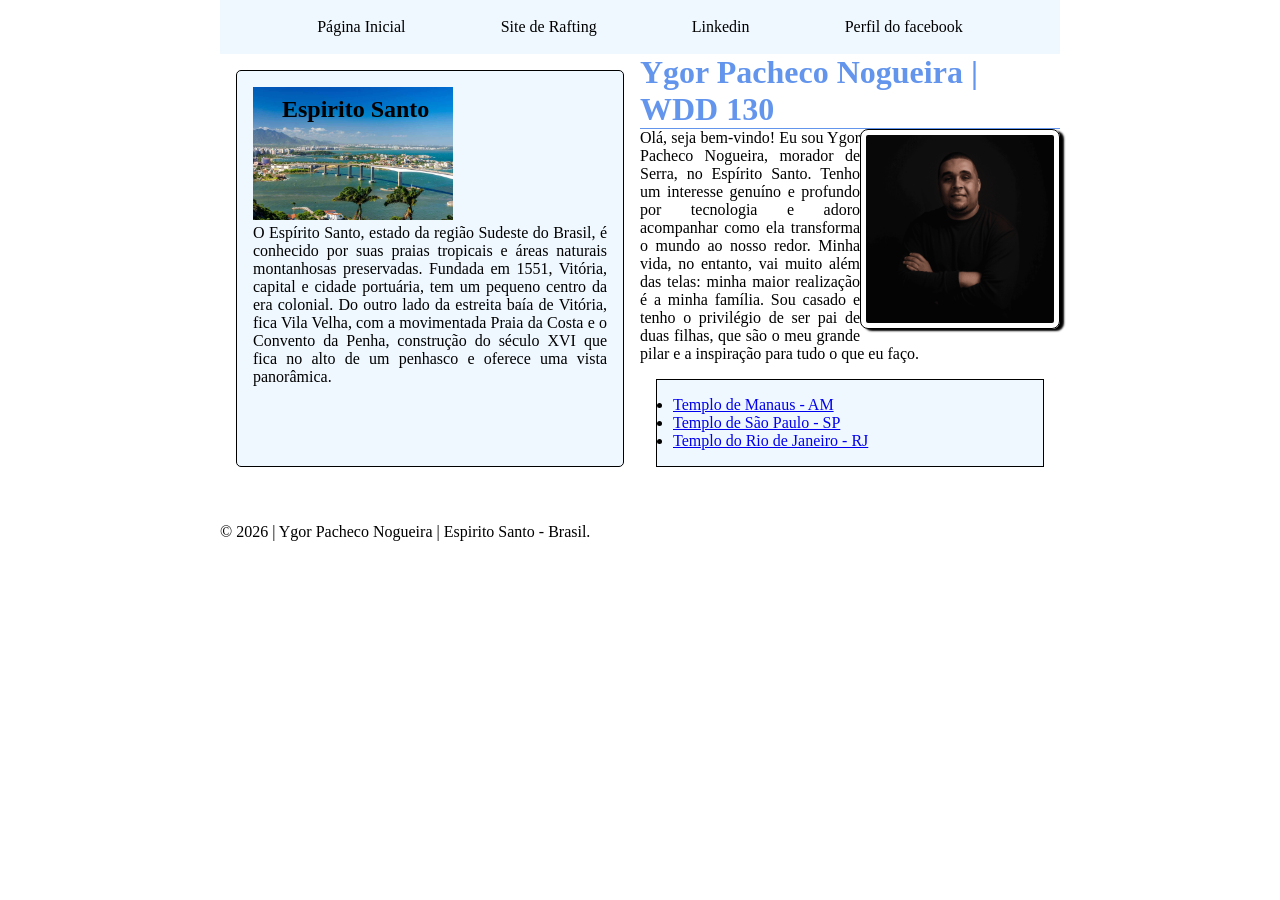
<file: index.html>
<!DOCTYPE html>
<html lang="pt-br">

<head>
  <meta charset="UTF-8">
  <meta name="viewport" content="width=device-width, initial-scale=1.0">
  <title>Ygor Pacheco Nogueira | WDD 130</title>
  <meta name="description" content="Esta é a página inicial de portifólio do meu curso de desenvolvimento de software na BYU">
  <meta name="author" content="Ygor Pacheco Nogueira">

  <link rel="stylesheet" href="./estilos/estilos.css">
</head>

<body>
  <header>
    <nav>
      <a href="#">Página Inicial</a>
      <a href="wwr/">Site de Rafting</a>
      <a href="https://www.linkedin.com/in/ygor-pacheco-nogueira-15082020b/">Linkedin</a>
      <a href="https://facebook.com">Perfil do facebook</a>
    </nav>
  </header>
  <div class="grid">
    <main>
      <h1>Ygor Pacheco Nogueira | WDD 130</h1>
      <div>
        <img src="imagens/perfil.png" alt="Minha foto de perfil" width="200">
        <p>
          Olá, seja bem-vindo! Eu sou Ygor Pacheco Nogueira, morador de Serra, no Espírito Santo. Tenho um interesse genuíno
          e
          profundo por tecnologia e adoro acompanhar como ela transforma o mundo ao nosso redor. Minha vida, no entanto, vai
          muito
          além das telas: minha maior realização é a minha família. Sou casado e tenho o privilégio de ser pai de duas
          filhas, que
          são o meu grande pilar e a inspiração para tudo o que eu faço.
    
        </p>
      </div>
      <ul class="caixa">
        <li><a href="https://www.churchofjesuschrist.org/temples/details/manaus-brazil-temple?lang=por"
            target="_blank">Templo de Manaus - AM</a></li>
        <li><a href="https://www.churchofjesuschrist.org/temples/details/sao-paulo-brazil-temple?lang=por"
            target="_blank">Templo de São Paulo - SP</a></li>
        <li><a href="https://www.churchofjesuschrist.org/temples/details/rio-de-janeiro-brazil-temple?lang=por"
            target="_blank">Templo do Rio de Janeiro - RJ</a></li>
      </ul>
    </main>
    <aside class="caixa">
      <h2>Espirito Santo</h2>
      <img src="./imagens/estado_do_espirito_santo.jpg"
        alt="Imagem da capital do estado do espirito santo, exibindo a terceira ponte e uma parte da cidade.">
      <p>O Espírito Santo, estado da região Sudeste do Brasil, é conhecido por suas praias tropicais e áreas naturais
        montanhosas
        preservadas. Fundada em 1551, Vitória, capital e cidade portuária, tem um pequeno centro da era colonial. Do outro
        lado
        da estreita baía de Vitória, fica Vila Velha, com a movimentada Praia da Costa e o Convento da Penha, construção do
        século XVI que fica no alto de um penhasco e oferece uma vista panorâmica.</p>
    </aside>
  </div>
  <footer>
    <p>&copy; 2026 | Ygor Pacheco Nogueira | Espirito Santo - Brasil.</p>
  </footer>
</body>

</html>
</file>
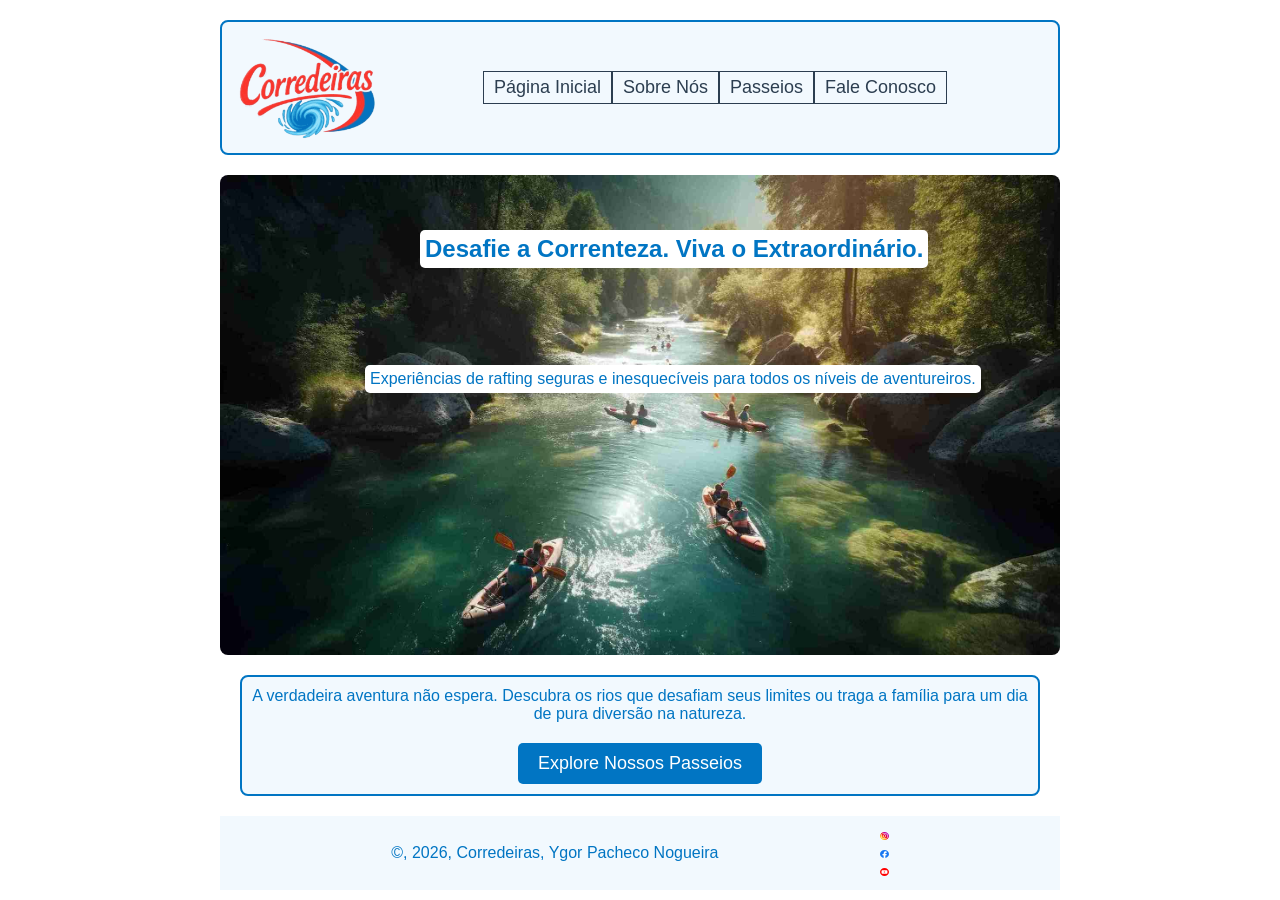
<file: wwr/index.html>
<!DOCTYPE html>
<html lang="pt-br">
<head>
  <meta charset="UTF-8">
  <meta name="viewport" content="width=device-width, initial-scale=1.0">
  <title>Página Inicial | Corredeiras</title>

  <link rel="stylesheet" href="estilos/rafting.css">
</head>
<body>
  <header>
    <img src="imagens/logo.png" alt="Imagem mostrando a logo da empresa corredeiras">
    <nav class="menu">
      <a href="index.html">Página Inicial</a>
      <a href="sobre.html">Sobre Nós</a>
      <a href="passeios.html">Passeios</a>
      <a href="contato.html">Fale Conosco</a>
    </nav>
  </header>

  <main>
    <div class="hero">
      <img src="imagens/heroinicial.jpg" alt="Imagem exibe uma pessoa dentro do bote praticando rafiting">
      <h2 class="hero-title">Desafie a Correnteza. Viva o Extraordinário.</h2>
      <p class="hero-subtitle">Experiências de rafting seguras e inesquecíveis para todos os níveis de aventureiros.</p>
    </div>

    <section class="calltoaction">
      <p>A verdadeira aventura não espera. Descubra os rios que desafiam seus limites ou traga a família para um dia de pura diversão na natureza.</p>
      <a href="passeios.html">Explore Nossos Passeios</a>
    </section>
  </main>
  

  <footer>
    <p>&copy;, 2026, Corredeiras, Ygor Pacheco Nogueira</p>
    <nav class="socialmedia">
      <a href="https://instagram.com"><img src="imagens/instagram.svg" alt="Imagem exibe a logo da rede social Instagram"></a>
      <a href="https://facebook.com"><img src="imagens/facebook.svg" alt="Imagem exibe a logo da rede social Facebook"></a>
      <a href="https://youtube.com"><img src="imagens/youtube.svg" alt="Imagem exibe a logo da rede social Youtube"></a>
    </nav>
  </footer>
</body>
</html>
</file>
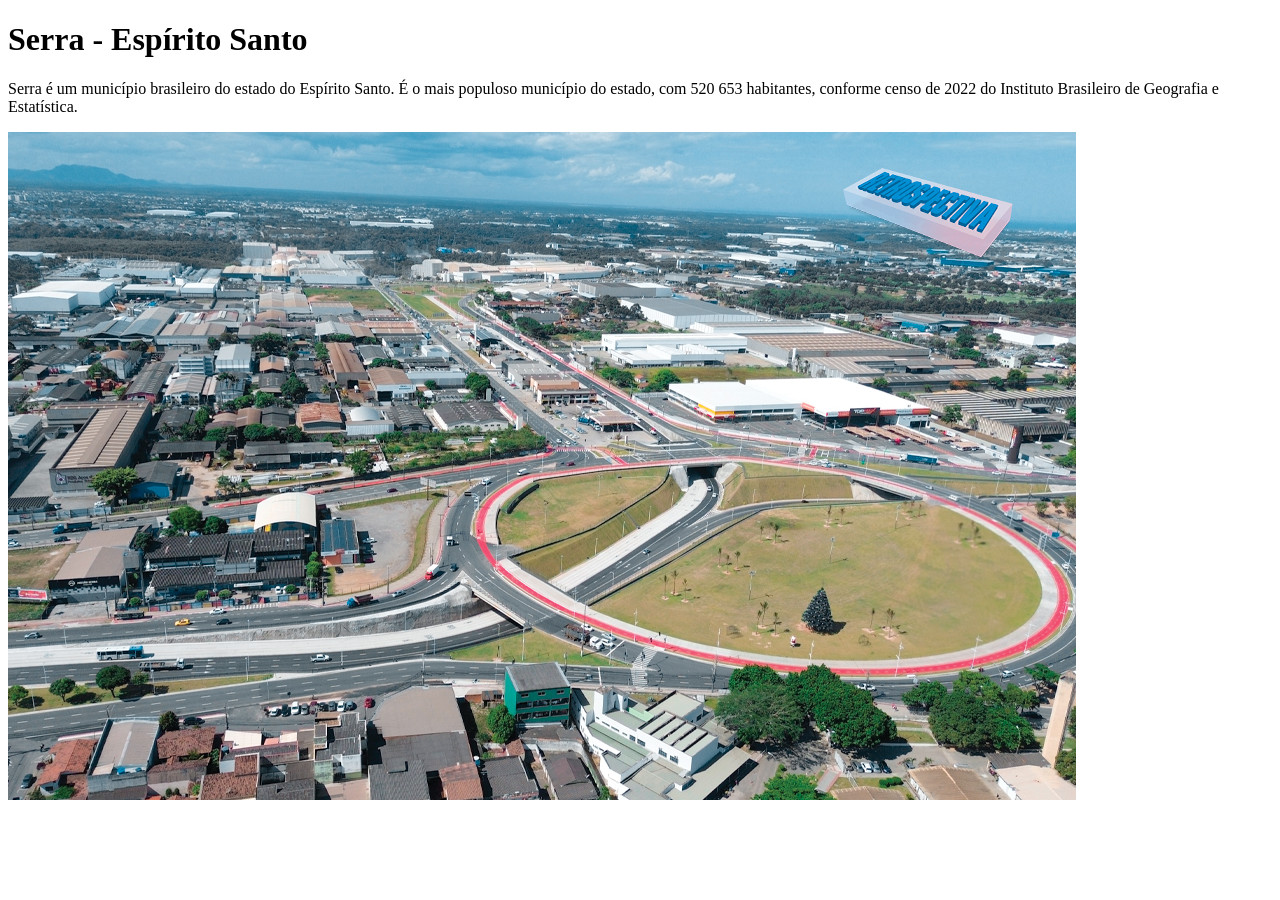
<file: semana01/cidade-favorita.html>
<!DOCTYPE html>
<html lang="pt-br">

<head>
  <meta charset="UTF-8">
  <meta name="viewport" content="width=device-width, initial-scale=1.0">
  <title>Cidade Favorita</title>
</head>

<body>
  <h1>Serra - Espírito Santo</h1>
  <p>Serra é um município brasileiro do estado do Espírito Santo. É o mais populoso município do estado, com 520 653
    habitantes, conforme censo de 2022 do Instituto Brasileiro de Geografia e Estatística.</p>
  <img src="imagens/serra.jpg" alt="Imagem mostrando uma parte da serra de cima">
</body>

</html>
</file>
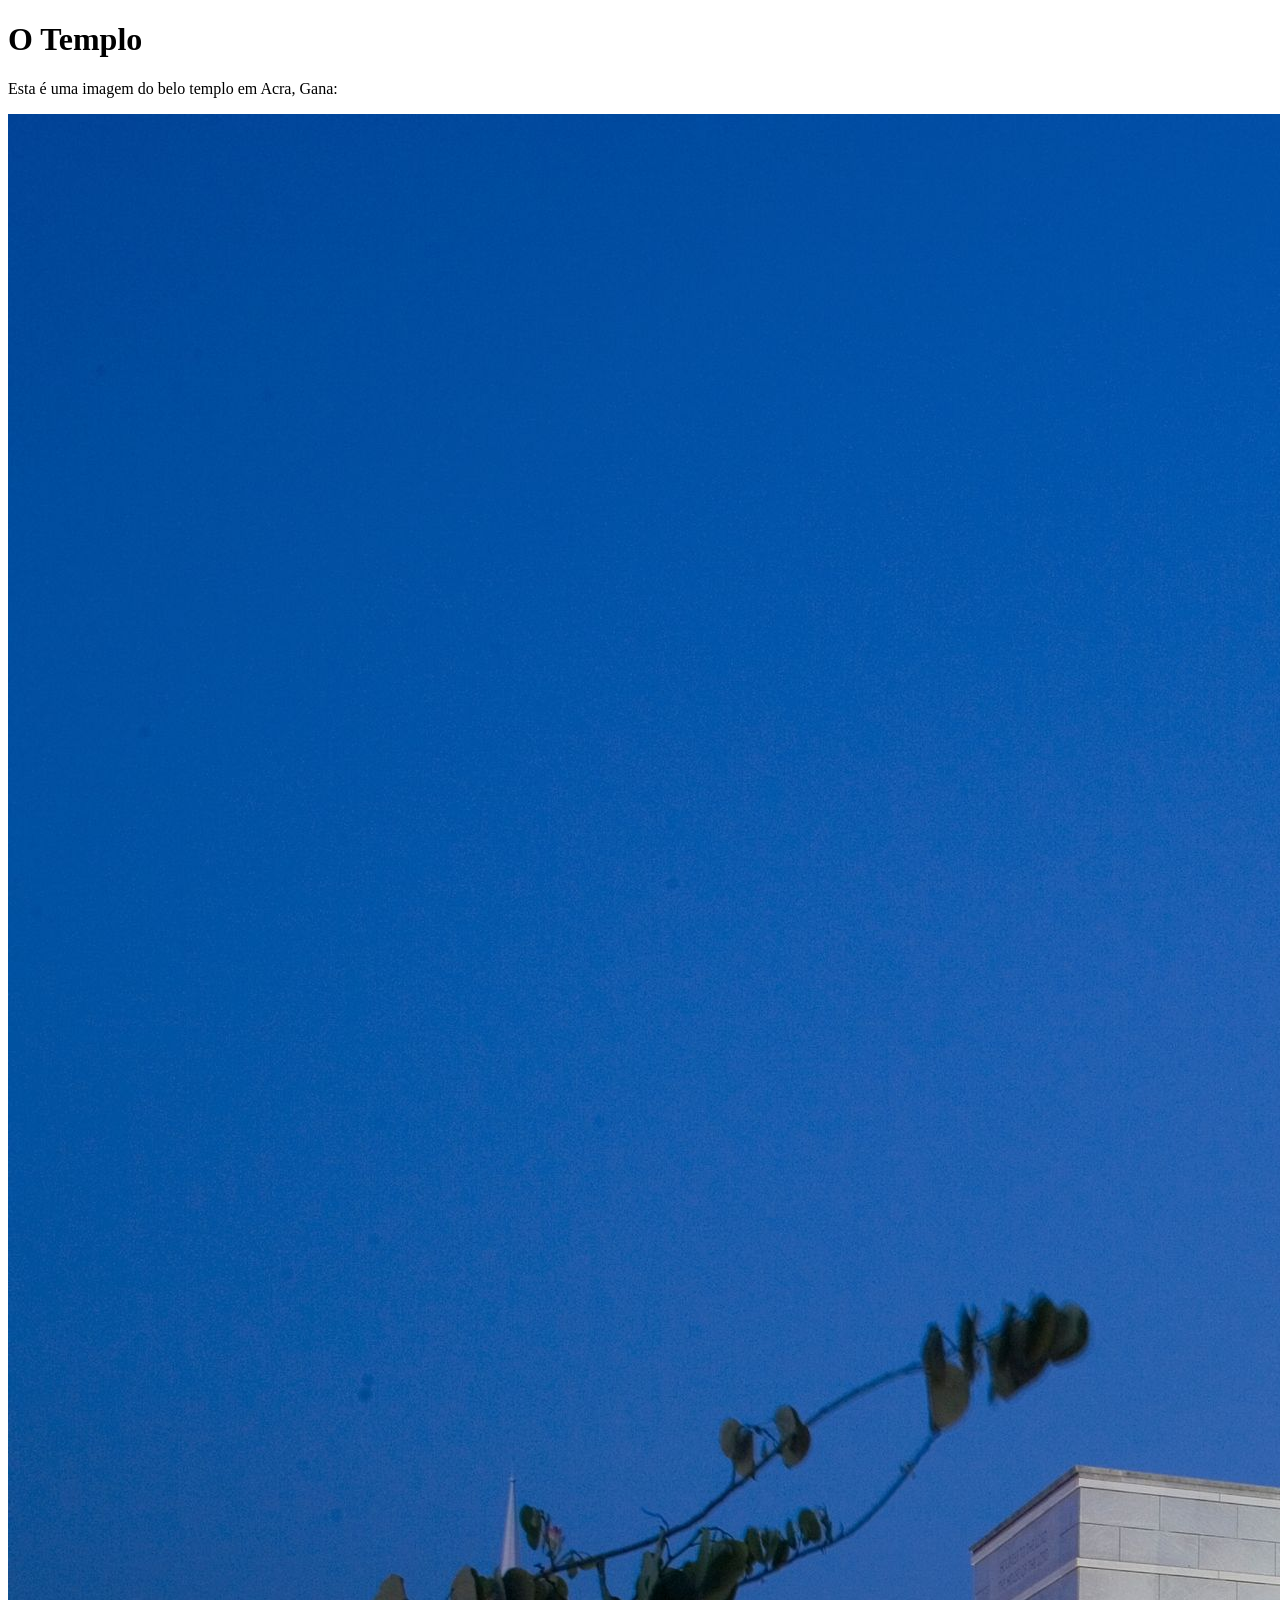
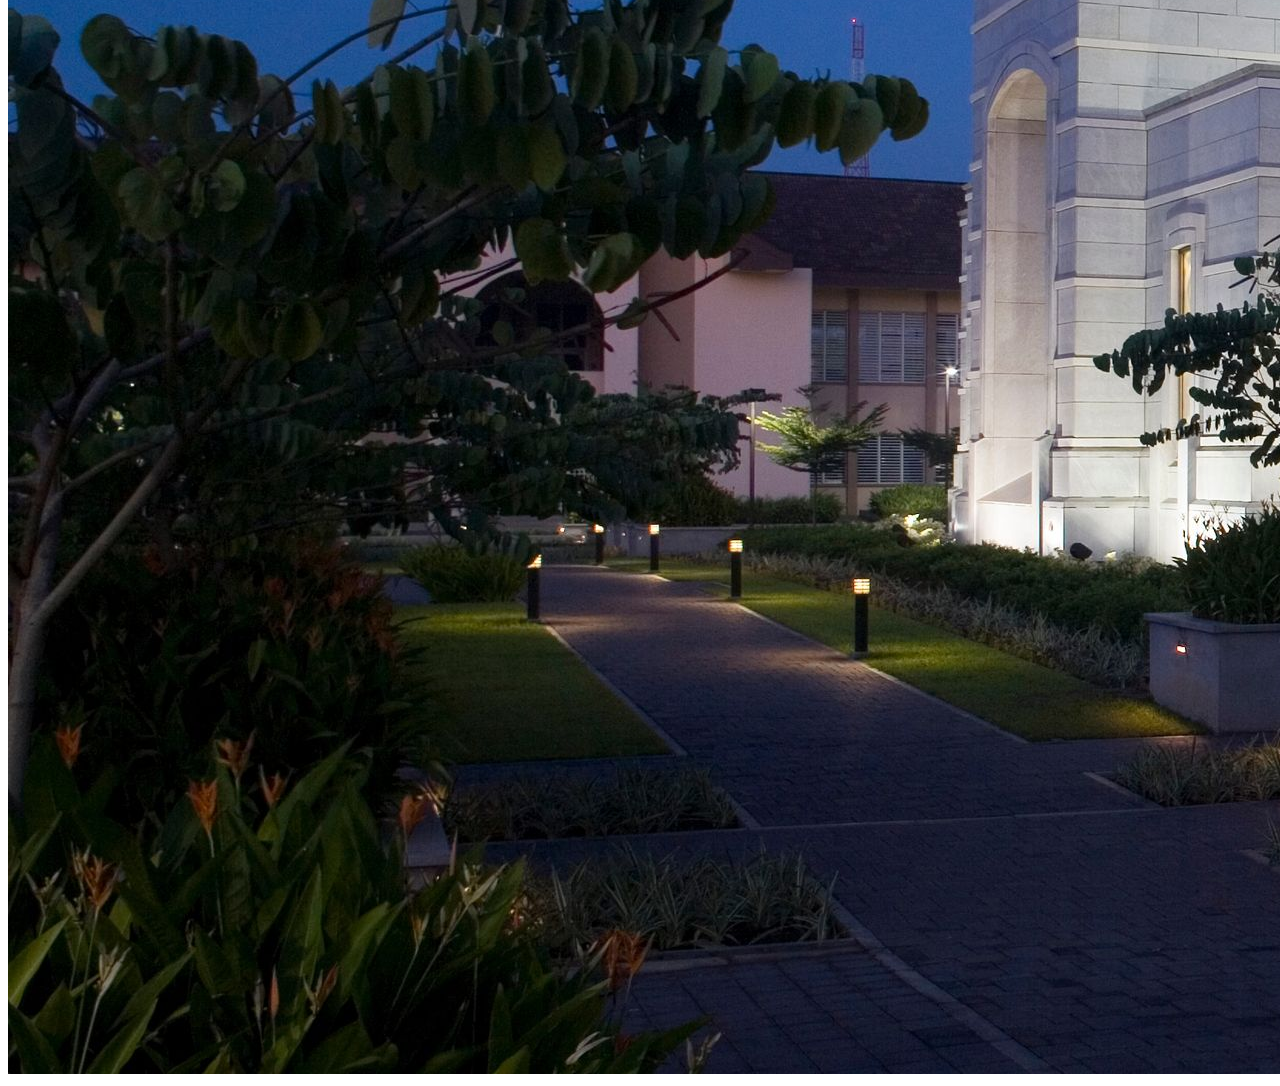
<file: semana01/imagens.html>
<!DOCTYPE html>
<html lang="pt-br">
<head>
    <meta charset="UTF-8">
    <meta name="viewport" content="width=device-width, initial-scale=1.0">
    <title>Imagem do Templo</title>
</head>
<body>
    <h1>O Templo</h1>
    <p>Esta é uma imagem do belo templo em Acra, Gana:</p>
    <img src="imagens/templo-largo.jpeg" alt="O Templo de Acra, Gana">
    
</body>
</html>
</file>
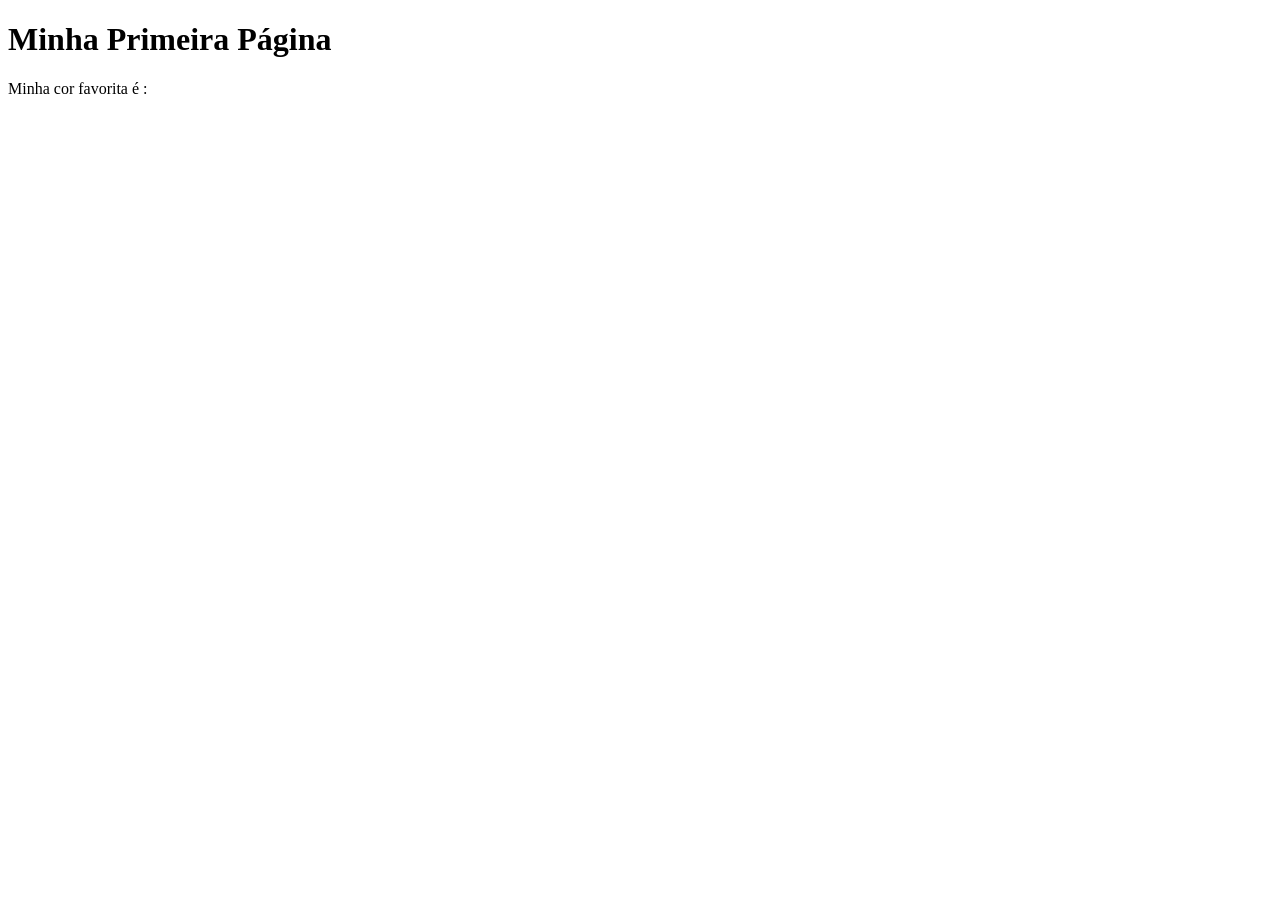
<file: semana01/primeira-pagina.html>
<!DOCTYPE html>
<html lang="pt-br">
<head>
    <meta charset="UTF-8">
    <meta name="viewport" content="width=device-width, initial-scale=1.0">
    <title>Minha Primeira Página</title>
</head>
<body>
    <h1>Minha Primeira Página</h1>
    <p>Minha cor favorita é : </p>
</body>
</html>
</file>
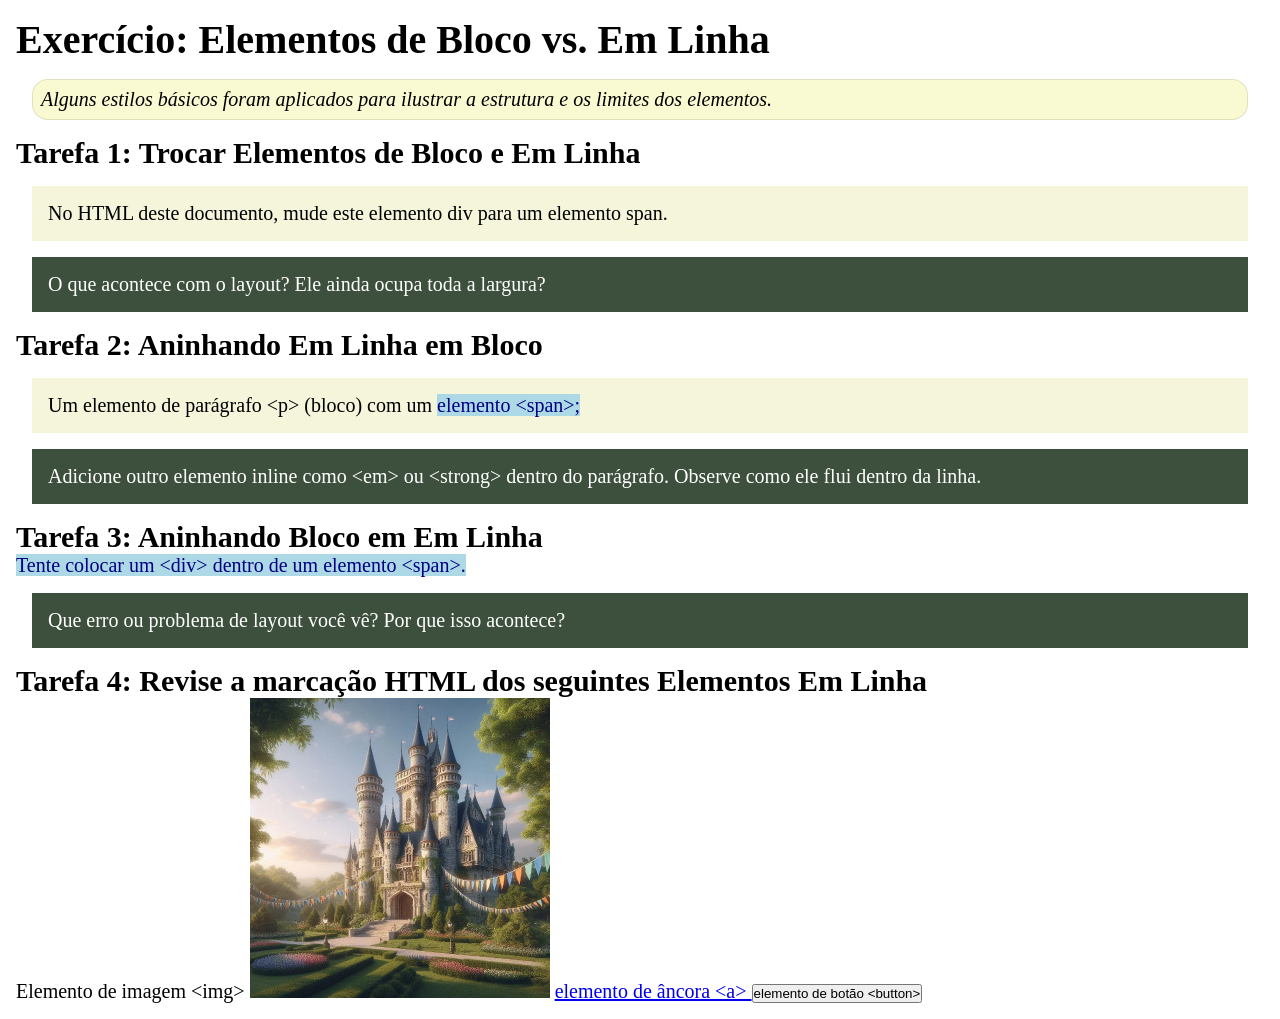
<file: semana02/bloco-vs-inline.html>
<!DOCTYPE html>
<html lang="pt-br">

<head>
    <meta charset="UTF-8">
    <meta name="viewport" content="width=device-width, initial-scale=1.0">
    <title>Exercício: Elementos de Bloco vs. Inline</title>
    <link rel="stylesheet" href="estilos/bloco-vs-inline.css">
</head>

<body>
    <main>
        <h1>Exercício: Elementos de Bloco vs. Em Linha</h1>
        <p class="note">Alguns estilos básicos foram aplicados para ilustrar a estrutura e os limites dos elementos.</p>

        <h2>Tarefa 1: Trocar Elementos de Bloco e Em Linha</h2>
        <div>No HTML deste documento, mude este elemento div para um elemento span.</div>

        <p class="question">O que acontece com o layout? Ele ainda ocupa toda a largura?</p>

        <h2>Tarefa 2: Aninhando Em Linha em Bloco</h2>
        <p>Um elemento de parágrafo &lt;p&gt; (bloco) com um <span>elemento &lt;span&gt;;</span></p>
        <p class="question">Adicione outro elemento inline como &lt;em&gt; ou &lt;strong&gt; dentro do parágrafo.
            Observe como ele flui dentro da linha.</p>

        <h2>Tarefa 3: Aninhando Bloco em Em Linha</h2>
        <span>Tente colocar um &lt;div&gt; dentro de um elemento &lt;span&gt;.</span>
        <p class="question">Que erro ou problema de layout você vê? Por que isso acontece?</p>


        <h2>Tarefa 4: Revise a marcação HTML dos seguintes Elementos Em Linha</h2>
        Elemento de imagem &lt;img&gt;
        <img src="imagens/castelo.webp" alt="imagem (imagens estão em linha)" width="300" height="300">
        <a href="https://churchofjesuschrist.org">elemento de âncora &lt;a&gt; </a>
        <button type="button">elemento de botão &lt;button&gt;</button>
    </main>
</body>

</html>
</file>
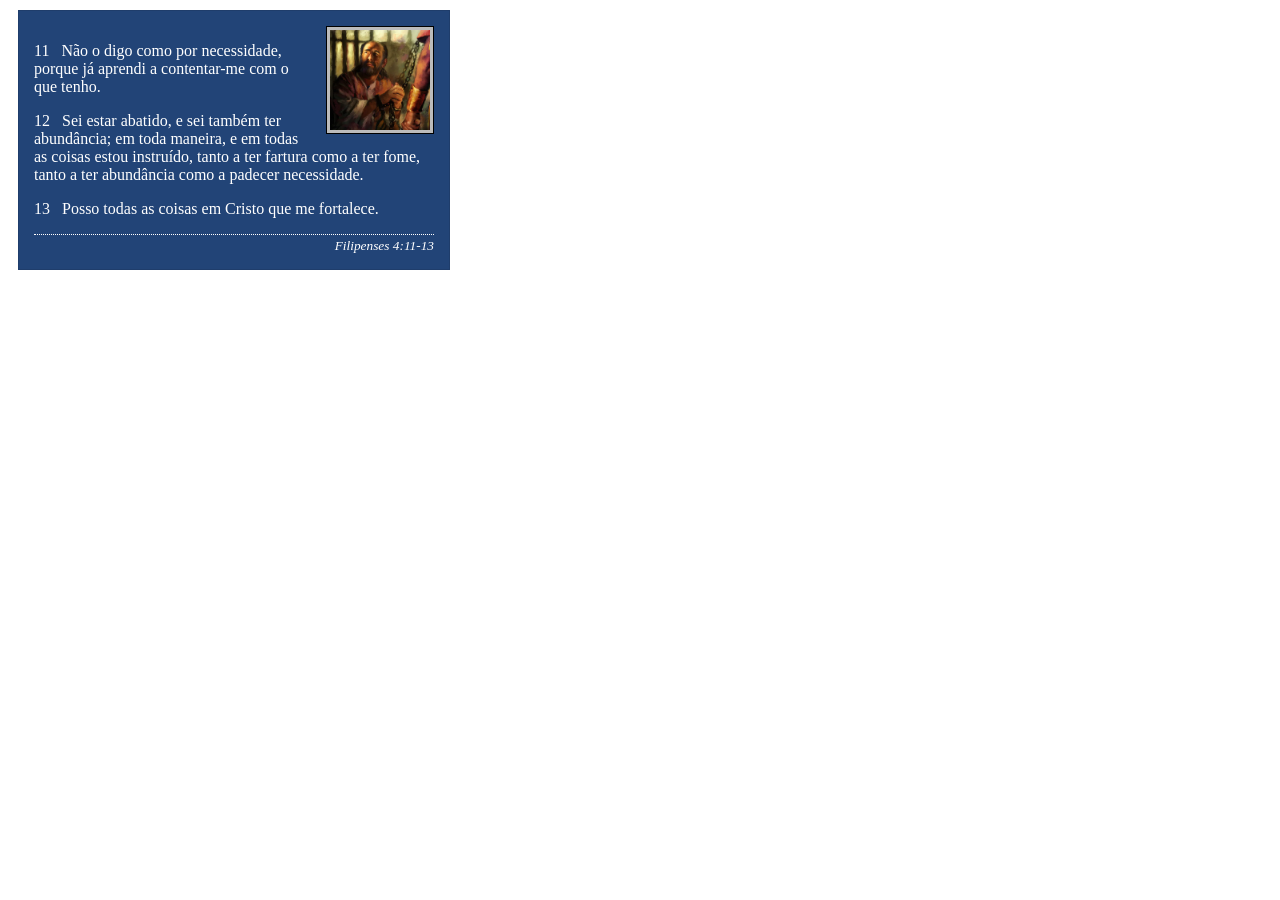
<file: semana02/box-model-solucao.html>
<!DOCTYPE html>
<html lang="pt-br">

<head>
    <meta charset="UTF-8">
    <meta name="viewport" content="width=device-width, initial-scale=1.0">
    <title>Atividade de Box Model</title>
    <link rel="stylesheet" href="estilos/box-model-solucao.css">
</head>

<body>
    <main>
        <div class="callout">
            <img src="imagens/apostolo-paulo-preso.webp" alt="Apóstolo Paulo - Preso em Roma" width="200" height="200">
            <blockquote>
                <p>11 &nbsp; Não o digo como por necessidade, porque já aprendi a contentar-me com o que tenho.</p>
                <p>12 &nbsp; Sei estar abatido, e sei também ter abundância; em toda maneira, e em todas as coisas estou
                    instruído, tanto a ter fartura como a ter fome, tanto a ter abundância como a padecer necessidade.
                </p>
                <p>13 &nbsp; Posso todas as coisas em Cristo que me fortalece.</p>
            </blockquote>
            <cite>Filipenses 4:11-13</cite>
        </div>
    </main>
</body>

</html>
</file>
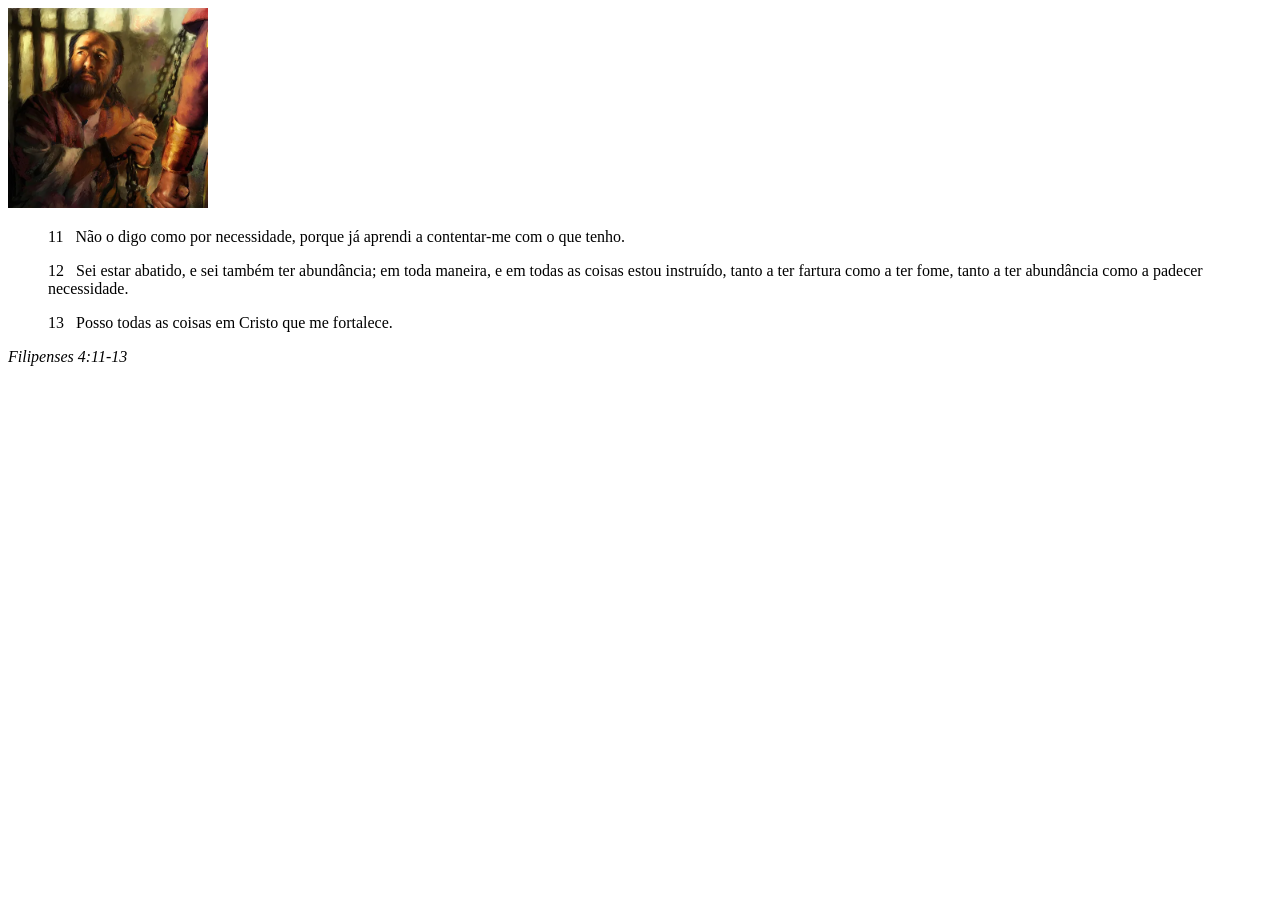
<file: semana02/box-model.html>
<!DOCTYPE html>
<html lang="pt-br">
<head>
    <meta charset="UTF-8">
    <meta name="viewport" content="width=device-width, initial-scale=1.0">
    <title>Atividade de Box Model</title>
</head>
<body>
    <main>
        <div class="callout">
            <img src="imagens/apostolo-paulo-preso.webp" alt="Apóstolo Paulo - Preso em Roma" width="200" height="200">
            <blockquote>
                <p>11 &nbsp; Não o digo como por necessidade, porque já aprendi a contentar-me com o que tenho.</p>
                <p>12 &nbsp; Sei estar abatido, e sei também ter abundância; em toda maneira, e em todas as coisas estou instruído, tanto a ter fartura como a ter fome, tanto a ter abundância como a padecer necessidade.</p>
                <p>13 &nbsp; Posso todas as coisas em Cristo que me fortalece.</p>
            </blockquote>
            <cite>Filipenses 4:11-13</cite>
        </div>
    </main>
</body>
</html>
</file>
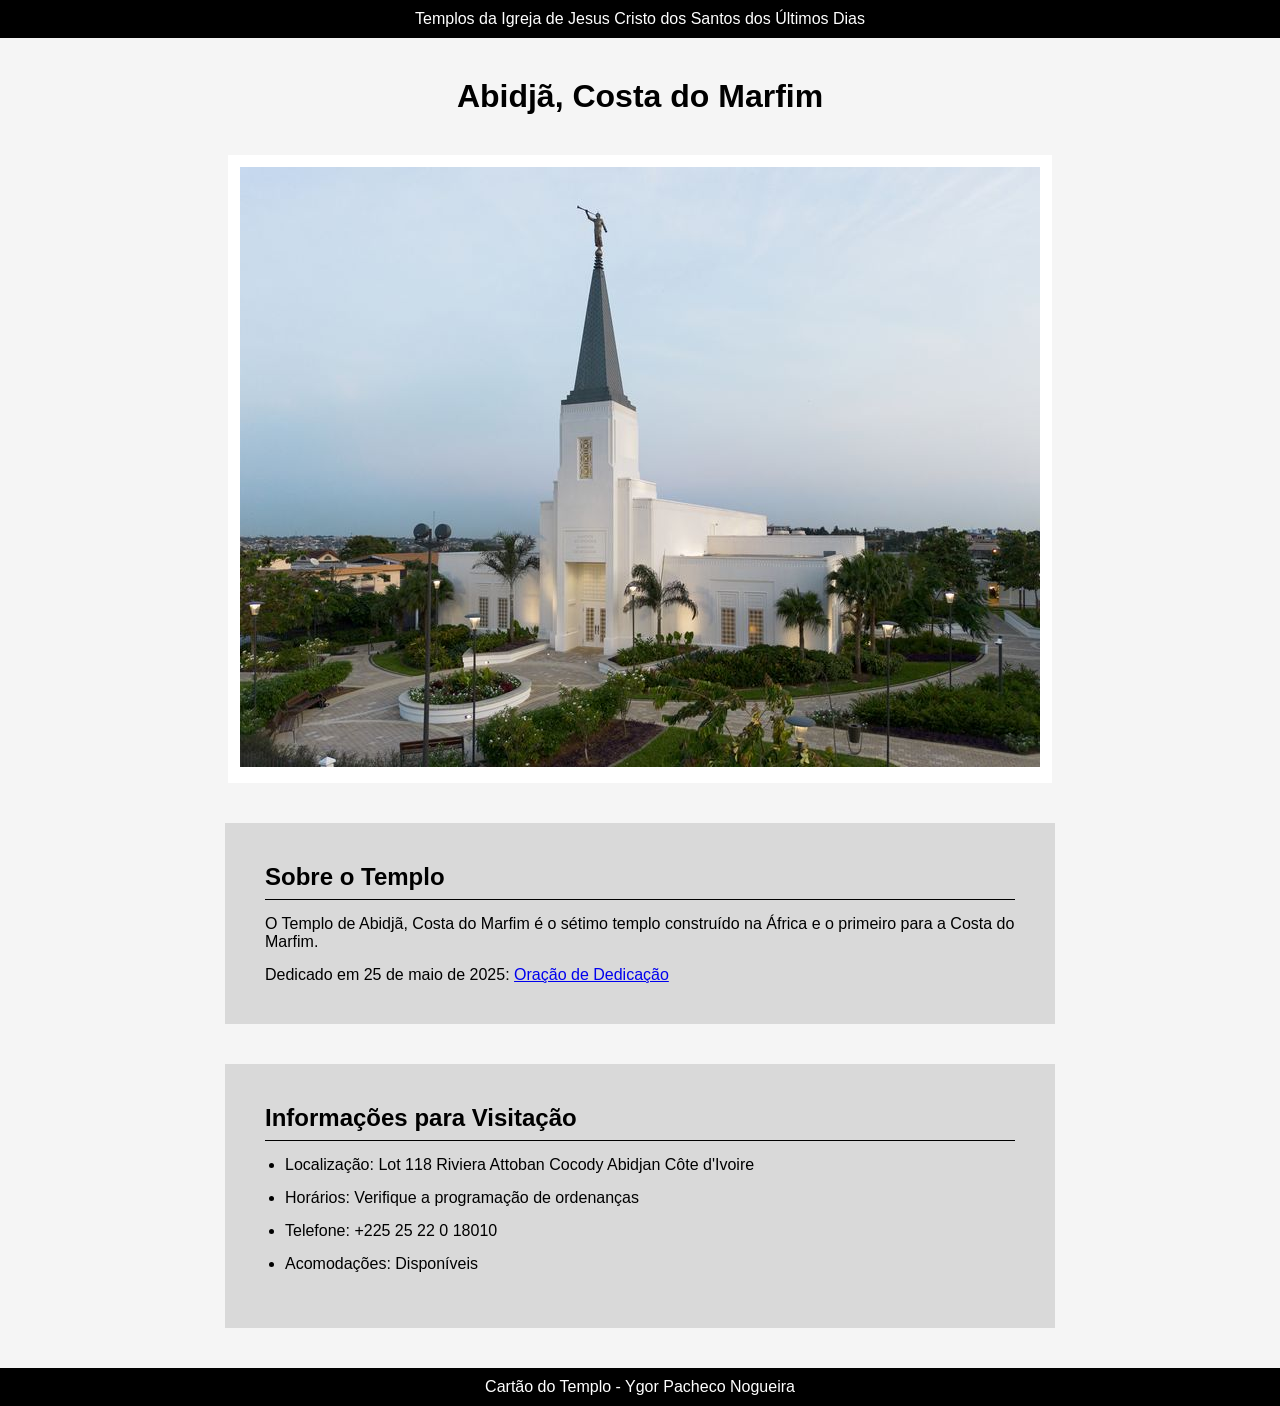
<file: semana02/templo.html>
<!DOCTYPE html>
<html lang="pt-br">

<head>
    <meta charset="UTF-8">
    <meta name="viewport" content="width=device-width, initial-scale=1.0">
    <title>Cartão do Templo - Abidjã, Costa do Marfim</title>

    <link rel="stylesheet" href="./estilos/templo.css">
</head>

<body>
    <header>
        <p>Templos da Igreja de Jesus Cristo dos Santos dos Últimos Dias</p>
    </header>
    <main>
        <h1>Abidjã, Costa do Marfim</h1>
        <picture>
            <img src="imagens/abidja-costa-do-marfim.jpeg" alt="Templo de Abidjã, Costa do Marfim">
        </picture>
        <section>
            <h2>Sobre o Templo</h2>
            <p>O Templo de Abidjã, Costa do Marfim é o sétimo templo construído na África e o primeiro para a Costa do
                Marfim.</p>
            <p>Dedicado em 25 de maio de 2025: <a
                    href="https://www.churchofjesuschrist.org/temples/dedicatory-prayer/abidjan-ivory-coast-temple/2025-05-25?lang=eng"
                    target="_blank" rel="noopener noreferrer">Oração de Dedicação</a></p>
        </section>
        <section>
            <h2>Informações para Visitação</h2>
            <ul>
                <li>Localização: Lot 118 Riviera Attoban Cocody Abidjan Côte d'Ivoire</li>
                <li>Horários: Verifique a programação de ordenanças</li>
                <li>Telefone: +225 25 22 0 18010</li>
                <li>Acomodações: Disponíveis</li>
            </ul>
        </section>
    </main>
    <footer>
        <p>Cartão do Templo - Ygor Pacheco Nogueira</p>
    </footer>
</body>

</html>
</file>
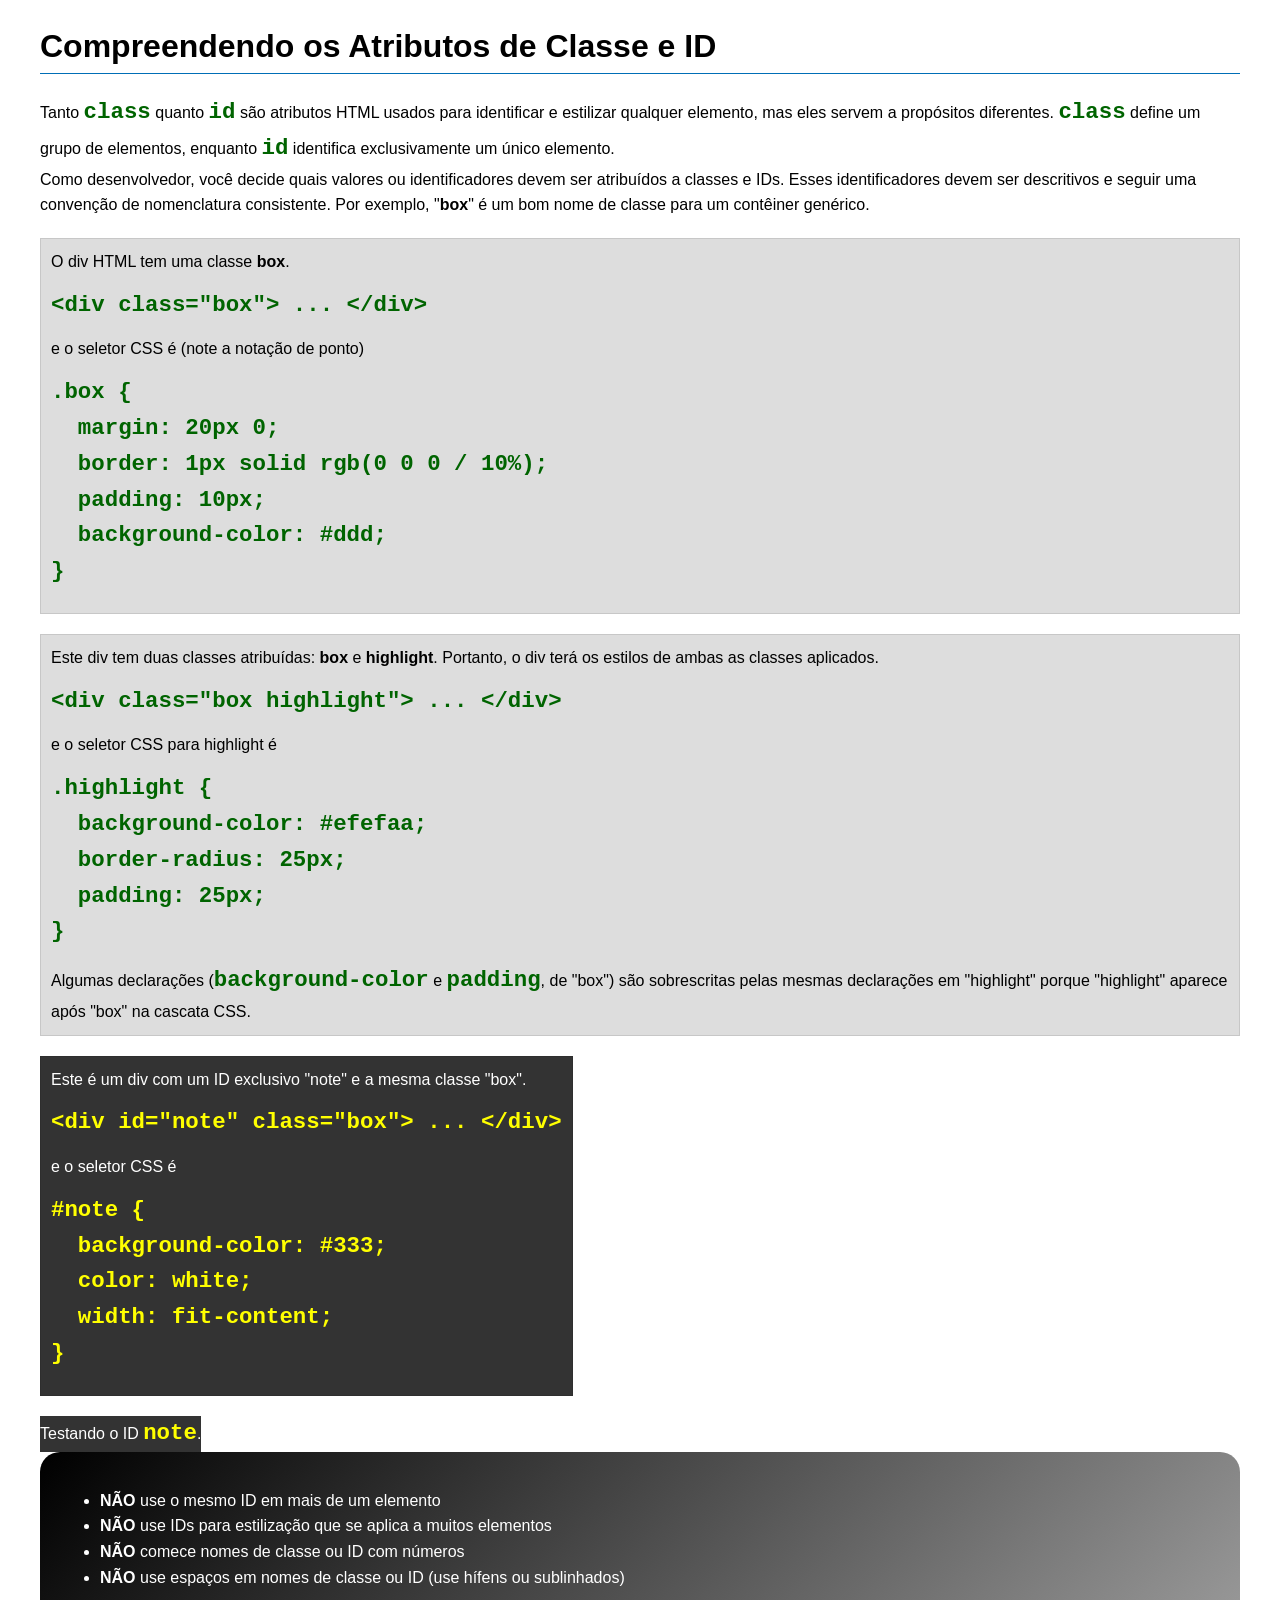
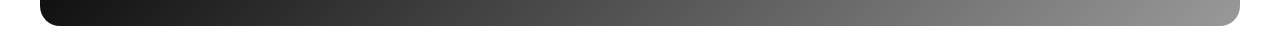
<file: semana03/classe-e-id.html>
<!DOCTYPE html>
<html lang="pt-br">

<head>
    <meta charset="UTF-8">
    <meta name="viewport" content="width=device-width, initial-scale=1.0">
    <title>Atributos de Classe vs ID</title>
    <link rel="stylesheet" href="estilos/classe-e-id.css">
</head>

<body>
    <h1>Compreendendo os Atributos de Classe e ID</h1>
    <p>Tanto <code>class</code> quanto <code>id</code> são atributos HTML usados para identificar e estilizar qualquer
        elemento, mas eles servem a propósitos diferentes. <code>class</code> define um grupo de elementos, enquanto
        <code>id</code> identifica exclusivamente um único elemento.
    </p>
    <p>Como desenvolvedor, você decide quais valores ou identificadores devem ser atribuídos a classes e IDs. Esses
        identificadores devem ser descritivos e seguir uma convenção de nomenclatura consistente. Por exemplo,
        "<strong>box</strong>" é um bom nome de classe para um contêiner genérico.</p>
    <div class="box">
        <p>O div HTML tem uma classe <strong>box</strong>.</p>
        <pre><code class="html">&lt;div class="box"&gt; ... &lt;/div&gt;</code></pre>
        e o seletor CSS é (note a notação de ponto)
        <pre><code class="css">.box {
  margin: 20px 0;
  border: 1px solid rgb(0 0 0 / 10%);
  padding: 10px;
  background-color: #ddd; 
}</code></pre>
    </div>

    <div class="box">
        <p>Este div tem duas classes atribuídas: <strong>box</strong> e <strong>highlight</strong>. Portanto, o div terá
            os estilos de ambas as classes aplicados.</p>
        <pre><code class="html">&lt;div class="box highlight"&gt; ... &lt;/div&gt;</code></pre>
        e o seletor CSS para highlight é
        <pre><code class="css">.highlight {
  background-color: #efefaa;
  border-radius: 25px;
  padding: 25px;
}</code></pre>
        <p>Algumas declarações (<code>background-color</code> e <code>padding</code>, de "box") são sobrescritas pelas
            mesmas declarações em "highlight" porque "highlight" aparece após "box" na cascata CSS.</p>
    </div>

    <div id="note" class="box">
        <p>Este é um div com um ID exclusivo "note" e a mesma classe "box".</p>
        <pre><code class="html">&lt;div id="note" class="box"&gt; ... &lt;/div&gt;</code></pre>
        e o seletor CSS é
        <pre><code class="css">#note {
  background-color: #333;
  color: white;
  width: fit-content;
}</code></pre>
    </div>

    <div id="note">
        <p>Testando o ID <code>note</code>.</p>
    </div>

    <section id="melhor-pratica">
        <ul>
            <li><strong>NÃO</strong> use o mesmo ID em mais de um elemento</li>
            <li><strong>NÃO</strong> use IDs para estilização que se aplica a muitos elementos</li>
            <li><strong>NÃO</strong> comece nomes de classe ou ID com números</li>
            <li><strong>NÃO</strong> use espaços em nomes de classe ou ID (use hífens ou sublinhados)</li>
        </ul>
    </section>

    <br>

</body>

</html>
</file>
<file: estilos/estilos.css>
* {
  margin: 0;
  padding: 0;
  box-sizing: border-box;
}

:root {
  --cor-texto-borda: #000000;
  --cor-fundo: aliceblue;
  --comprimento-imagem: 200px;
  --cor-houver-link: cadetblue;
  --cor-titulo: cornflowerblue;
}

header, footer, .grid {
  max-width: 840px;
  margin: 0 auto;
}

nav {
  background-color: var(--cor-fundo);
  padding: 10px;
  display: flex;
  align-items: center;
  justify-content: space-evenly;
}

nav a {
  color: var(--cor-texto-borda);
  padding: 8px;
  display: block;
  text-decoration: none;
}

nav a:hover {
  color: var(--cor-houver-link);
}

.grid {
  display: grid;
  grid-template-columns: 1fr 1fr;
}

main img {
  width: var(--comprimento-imagem);
  height: auto;
  border: 1px solid var(--cor-texto-borda);
  border-radius: 8px;
  padding: 5px;
  box-shadow: 4px 2px 2px var(--cor-texto-borda);
  float: right;
}

h1 {
  display: inline-block;
  color: var(--cor-titulo);
  border-bottom: 1px solid var(--cor-titulo);
}

aside {
  border-radius: 5px;
  grid-row: 1/2;
}

aside h2 {
  position: absolute;
  top: 25px;
  left: 45px;
}

aside img {
  width: var(--comprimento-imagem);
  height: auto;
}

p {
  padding: 0;
  text-align: justify;
}

footer {
  margin-top: 40px;
  border-top: 10px;
  text-align: center;
}

/* Seletores de classe */

.caixa {
  position: relative;
  margin: 1rem;
  padding: 1rem;
  border: 1px solid var(--cor-texto-borda);
  background-color: var(--cor-fundo);
  color: var(--cor-texto-borda);
  clear: both
}
</file>
<file: wwr/estilos/rafting.css>
* {
  margin: 0;
  padding: 0;
  box-sizing: border-box;
}

:root {
  /* Paleta de cores da logo*/
  --marca-azul-escuro: #0175c3;
  --marca-branco: #ffffff;

  /* Cores para aplicar no site*/
  
  /* Fundos */
  --bg-principal: var(--marca-branco);
  --bg-secundario: #f2f9fe;

  /* Textos */
  --texto-titulo: var(--marca-azul-escuro);
  --texto-paragrafo: #2c3e50;

  /* Fonte */
  --fonte-body: Helvetica, sans-serif;
  --fonte-titulo: Verdana, sans-serif;
}

body {
  font-family: var(--fonte-body);
  color: var(--texto-paragrafo);
}

header, main, footer {
  width: 840px;
  margin: 0 auto;
}

header {
  display: grid;
  grid-template-columns: 1fr 5fr;
  place-items: center;
  background-color: var(--bg-secundario);
  border: 2px solid var(--marca-azul-escuro);
  border-radius: 8px;
  margin-top: 20px;
  margin-bottom: 20px;
  padding: 10px;
}

header img {
  width: 150px;
}

.menu {
  display: flex;
  align-items: center;
  justify-content: center;
}

.menu a {
  text-decoration: none;
  color: var(--texto-paragrafo);
  font-family: var(--fonte-body);
  font-size: 18px;
  border: 1px solid var(--texto-paragrafo);
  padding: 5px 10px;
}

.menu a:hover {
  color: var(--marca-azul-escuro);
}

h1, h2, p {
  font-family: var(--fonte-titulo);
  color: var(--texto-titulo);
  text-align: center;
}

.menu, section, article {
  margin: 20px;
  padding: 12px;
}
/* Página Sobre nós */
.hero {
  position: relative;
}

.hero img {
  display: block;
  width: 100%;
  height: auto;
  border-radius: 8px;
}

.hero h1 {
  position: absolute;
  top: 15px;
  left: 325px;
  background-color: var(--bg-principal);
  padding: 5px;
  border-radius: 5px;
}

.hero article {
  position: absolute;
  bottom: 0;
  left: 10px;
  background-color: var(--bg-principal);
}

.hero article img {
  float: right;
  width: 125px;
}

.history {
  display: flex;
  flex-direction: column;
  align-items: center;
  justify-content: center;
  background-color: var(--bg-secundario);
}

.history div {
  display: grid;
  grid-template-columns: 2fr 1fr 2fr;
  place-items: center;
}

.history img {
  width: 150px;
}

.Adventure {
  display: flex;
  flex-direction: column;
  align-items: center;
  justify-content: center;
  gap: 20px;
}

.Adventure div {
  display: grid;
  grid-template-columns: repeat(5, 1fr);
  gap: 5px;
  text-align: center;
}

.Adventure img {
  width: 150px;
}

/* Estilo página de contato */

.contato, .mapa {
  display: flex;
  justify-content: center;
  gap: 20px;
  margin-top: 20px;
}

form {
  display: flex;
  justify-content: center;
  flex-direction: column;
  gap: 10px;
}

.informacoes label {
  font-weight: bold;
  margin-bottom: 10px;
}

.informacoes input[type="text"],
.informacoes input[type="email"] {
  padding: 8px;
  border: 1px solid #ccc;
  border-radius: 8px;
  margin-bottom: 10px;
  margin-left: 45px;
}

.motivo {
  display: flex;
  gap: 10px;
}

.opcoes {
  display: flex;
  flex-direction: column;
  gap: 10px;
}

form textarea {
  padding: 8px;
  border: 1px solid #ccc;
  border-radius: 8px;
  resize: vertical;
}

form button {
  padding: 10px;
  background-color: var(--marca-azul-escuro);
  color: var(--marca-branco);
  border: none;
  border-radius: 5px;
  cursor: pointer;
  font-size: 16px;
}

.funcionarios {
  display: flex;
  flex-direction: column;
  gap: 10px;
  justify-content: center;
  align-items: center;
  background-color: var(--bg-secundario);
  margin-top: 20px;
  margin-bottom: 20px;
  padding: 20px;
  border-radius: 8px;
}

.funcionario {
  display: flex;
  align-items: center;
  justify-content: center;
  gap: 20px;
}

.funcionario img {
  width: 150px;
  border-radius: 10px;
}

.funcionario div {
  display: flex;
  justify-content: center;
  align-items: center;
  flex-direction: column;
  gap: 5px;
}

footer {
  display: flex;
  align-items: center;
  justify-content: space-evenly;
  background-color: var(--bg-secundario);
  padding: 10px;
}

.redes-sociais {
  display: flex;
  gap: 8px;
  
}

.redes-sociais a {
  text-decoration: none;
}

.redes-sociais img {
  width: 30px;
}

/* Estilo página inicial */
.hero .hero-title {
  position: absolute;
  top: 55px;
  left: 200px;
  background-color: var(--bg-principal);
  padding: 5px;
  border-radius: 5px;
}

.hero .hero-subtitle {
  position: absolute;
  top: 190px;
  left: 145px;
  background-color: var(--bg-principal);
  padding: 5px;
  border-radius: 5px;
}

.calltoaction {
  display: flex;
  flex-direction: column;
  align-items: center;
  justify-content: center;
  gap: 20px;
  background-color: var(--bg-secundario);
  border: 2px solid var(--marca-azul-escuro);
  border-radius: 8px;
  margin-top: 20px;
  margin-bottom: 20px;
  padding: 10px;
}

.calltoaction a {
  text-decoration: none;
  color: var(--marca-branco);
  background-color: var(--marca-azul-escuro);
  padding: 10px 20px;
  border-radius: 5px;
  font-size: 18px;
}
</file>
<file: semana02/estilos/bloco-vs-inline.css>
* {
    margin: 0;
    padding: 0;
}

body {
    font-size: 20px;
    margin: 1rem;
}

p,
div {
    background-color: beige;
    margin: 1rem;
    padding: 1rem;
}

span {
    color: navy;
    background-color: lightblue;
}

code {
    margin: 0;
    padding: 0;
    color: green;
    font-size: 1.2rem;
}

.note {
    font-style: italic;
    background-color: lightgoldenrodyellow;
    border-radius: 1rem;
    border: 1px solid rgb(0 0 0 / 10%);
    margin: 1rem;
    padding: .5rem;
}

.question {
    background-color: #3d503d;
    color: #fff;
}
</file>
<file: semana02/estilos/box-model-solucao.css>
.callout {
    max-width: 400px;
    margin: 10px;
    border: 1px solid rgba(0, 0, 0, .1);
    padding: 15px;
    background-color: #247;
    color: #fff;
}

.callout img {
    float: right;
    margin: 0 0 10px 15px;
    border: 1px solid #000;
    padding: 3px;
    background-color: #bbb;
    width: 100px;
    height: auto;

}

blockquote {
    margin: 0;
}

cite {
    display: block;
    border-top: 1px dotted #fff;
    padding-top: 3px;
    text-align: right;
    font-size: smaller;
}
</file>
<file: semana02/estilos/templo.css>
* {
margin: 0;
padding: 0;
font-family: 'Lucida Sans', 'Lucida Sans Regular', 'Lucida Grande', 'Lucida Sans Unicode', Geneva, Verdana, sans-serif;
}

body {
  background-color: #f5f5f5;
}

header, footer {
  background-color: #000000;
  color: #FFFFFF;
  text-align: center;
  padding: 10px;
}

main {
  display: flex;
  align-items: center;
  justify-content: center;
  flex-direction: column;
  gap: 40px;
  padding: 40px;
}

picture {
  background-color: #FFFFFF;
  padding: 12px;
}

section {
  display: flex;
  flex-direction: column;
  background-color: #d9d9d9;
  padding: 40px;
  width: 750px;
  gap: 15px;
}

section h2 {
  border-bottom: 1px solid #000000;
  padding-bottom: 8px;
}

section ul {
  margin-left: 20px;
}

section ul li {
  margin-bottom: 15px;
}
</file>
<file: semana03/estilos/classe-e-id.css>
body {
    font-family: Arial, sans-serif;
    line-height: 1.6;
    margin: 0;
    padding: 0 40px;
}

h1 {
    border-bottom: 1px solid rgb(0 110 182);
    padding-bottom: 0;
}



p {
    margin: 0;
}

code {
    color: darkgreen;
    font-weight: 700;
    font-size: 1.4rem;
}

/* Class exemplos - podem ser reutilizados */

.box {
    margin: 20px 0;
    border: 1px solid rgb(0 0 0 / 10%);
    padding: 10px;
    background-color: #ddd; /* essa é a abreviação para #dddddd */
}

.highlight {
    background-color: #efefaa;
    border-radius: 25px;
    padding: 25px;
}

/* ID exemplos - devem ser únicos */

#note {
    background-color: #333;
    color: white;
    width: fit-content;
}

#note code {
    color: yellow;
}

#melhor-pratica {
    background: linear-gradient(135deg, #000 0%, #999 100%);
    color: white;
    border-radius: 20px;
    padding: 20px
}
</file>
